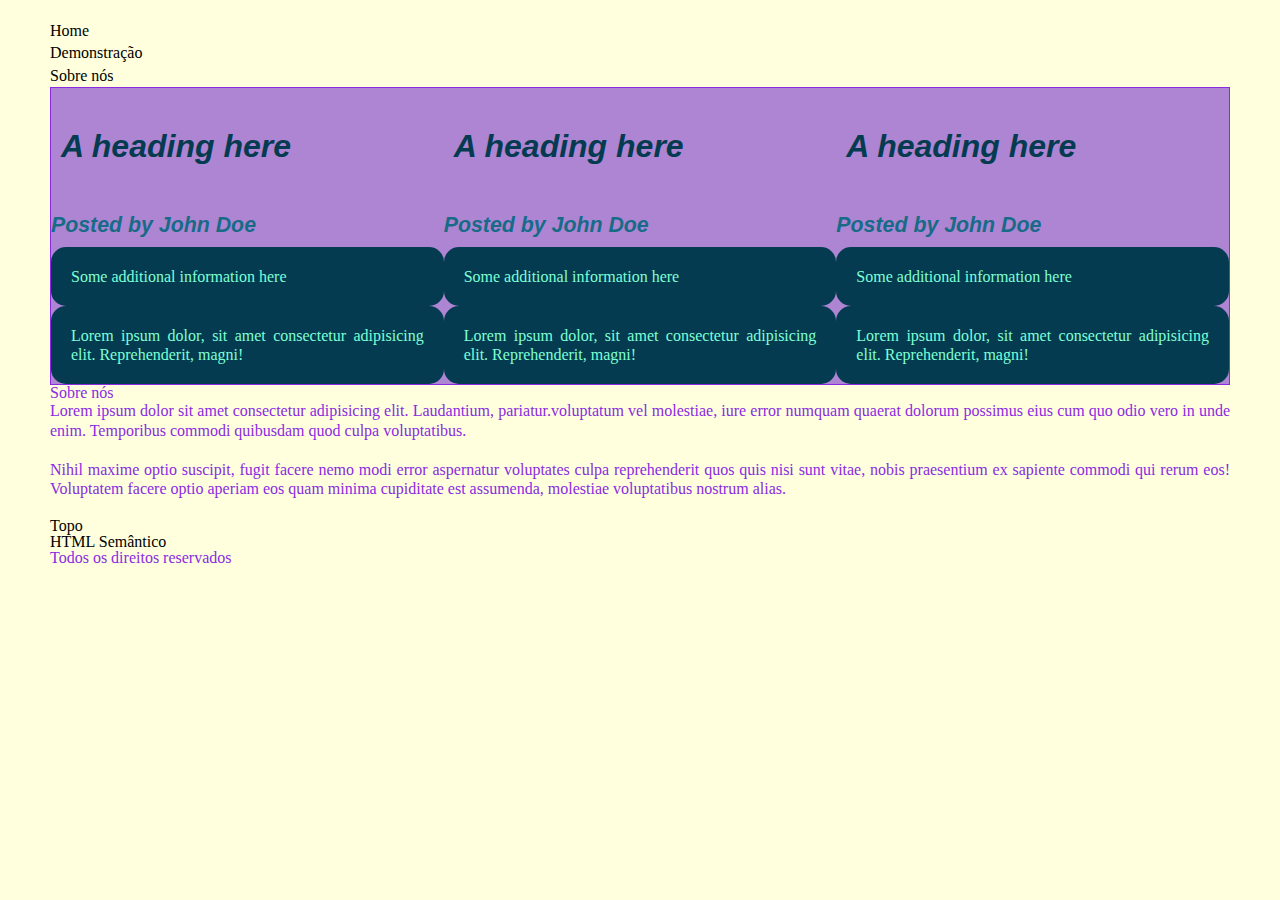
<file: index.html>
<!DOCTYPE html>

<html lang="pt-BR">
<head>
    <meta charset="UTF-8">
    <meta name="viewport" content="width=device-width, initial-scale=1.0">
    <title>HTML Semantico</title>  
    <!-- CSS Linkado (Externo) -->

    <link rel="stylesheet"  href="./reset.css">
    <link  rel="stylesheet" href="./style.css">
    
<!-- CSS style -->

<style>
  .artigos { 

 border:  1px solid;
 display: flex;
 flex-direction: row;
 flex-wrap: nowrap;  
 justify-content:space-around;
 align-items: center;
 background-color:rgb(173, 133, 211); 
        }
     
        
   

</style>

</head>
<body style="color: blueviolet"><!-- Css inline (atributo style) -->
    <header id="topo-pagina">
      <nav>
        <ul>
          <li>
            <a href="./index.html">Home</a>
          </li>
          <li>
            <a href="./demo-flexbox.html" target="_blank">Demonstração </a>
          </li>
          <li>
            <a href="#sobre-nos">Sobre nós</a>
          </li>
        </ul>
      </nav>
    </header>
    
    
    <section class="artigos">
  

<article>
  <header>
    <h1 class="titulo-de-artigo">A heading here</h1>
    <h2 class="subtitulo-de-pagina">Posted by John Doe</h2>
    <p class="paragrafo-de-artigo">Some additional information here</p>
  </header>

  <p class="paragrafo-de-artigo">Lorem ipsum dolor, sit amet consectetur adipisicing elit. Reprehenderit, magni!</p>
</article>

<article>
  <header>
    <h1 class="titulo-de-artigo">A heading here</h1>
    <h2 class="subtitulo-de-pagina">Posted by John Doe</h2>
    <p class="paragrafo-de-artigo">Some additional information here</p>
  </header>

  <p class="paragrafo-de-artigo">Lorem ipsum dolor, sit amet consectetur adipisicing elit. Reprehenderit, magni!</p>
</article>

<article>
  <header>
    <h1 class="titulo-de-artigo">A heading here</h1>
    <h2 class="subtitulo-de-pagina">Posted by John Doe</h2>
    <p class="paragrafo-de-artigo">Some additional information here</p>
  </header>

  <p class="paragrafo-de-artigo">Lorem ipsum dolor, sit amet consectetur adipisicing elit. Reprehenderit, magni!</p>
</article>

    </section>    

<section id="sobre-nos">
  <h2>Sobre nós</h2>
  
  <!-- abreviação: p*2>lorem-->

  <p>Lorem ipsum dolor sit amet consectetur adipisicing elit. Laudantium, pariatur.voluptatum vel molestiae, iure error numquam quaerat dolorum possimus eius cum quo odio vero in unde enim. Temporibus commodi quibusdam quod culpa voluptatibus.</p>
  <p>Nihil maxime optio suscipit, fugit facere nemo modi error aspernatur voluptates culpa reprehenderit quos quis nisi sunt vitae, nobis praesentium ex sapiente commodi qui rerum eos! Voluptatem facere optio aperiam eos quam minima cupiditate est assumenda, molestiae voluptatibus nostrum alias.</p>
</section>

<a href="#topo-pagina">Topo</a>
<nav>
  <a href="./site.html">HTML Semântico</a>
</nav>

<footer><h5>Todos os direitos reservados</h5></footer>



</body> 
</html>
</file>
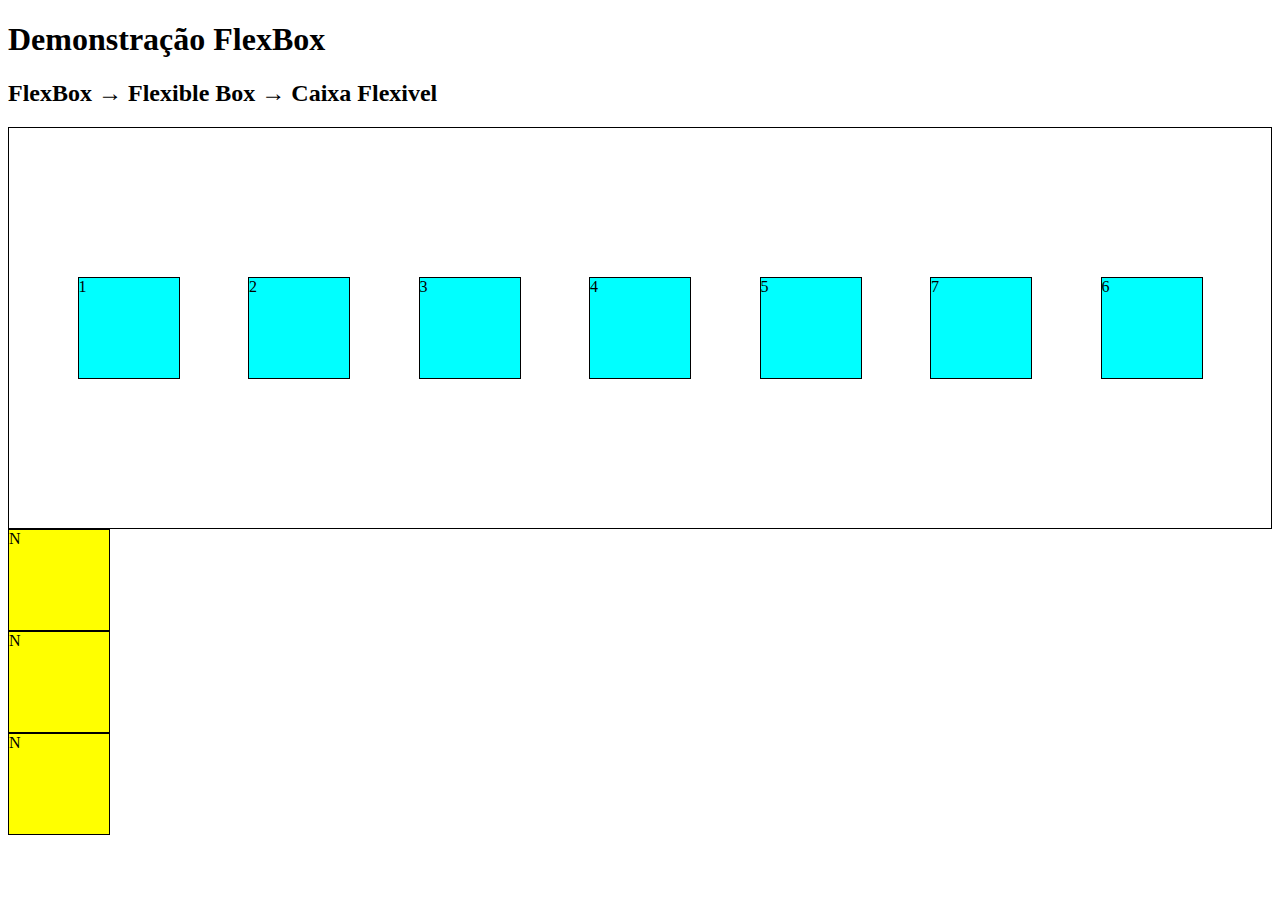
<file: demo-flexbox.html>
<!DOCTYPE html>
<html lang="pt-BR">
<head>
    <meta charset="UTF-8">
    <meta name="viewport" content="width=device-width, initial-scale=1.0">
    <title>Demo do FlexBox</title>

    <style>
        .elemento-contido, .nao-contido {
            width: 100px;
            height: 100px;
            background-color: aqua;
            border: 1px solid #000;
            
        }

        .elemento-container {
            height: 400px;
            border:  1px solid;

            display: flex;
            flex-direction: row;
            flex-wrap: wrap;  
            justify-content:space-evenly;
            align-items: center;
        }

        .nao-contido {
            background-color: yellow;
        }

    </style>

</head>
<body>
    <h1>Demonstração FlexBox</h1>
    <h2>FlexBox → Flexible Box → Caixa Flexivel</h2>
   
<div class="elemento-container">
    <div class="elemento-contido" style="order: 1;">1</div>
    <div class="elemento-contido" style="order: 2;">2</div>
    <div class="elemento-contido" style="order: 3;">3</div>
    <div class="elemento-contido" style="order: 4;">4</div>
    <div class="elemento-contido" style="order: 5;">5</div>
    <div class="elemento-contido" style="order: 7;">6</div>
    <div class="elemento-contido" style="order: 6;">7</div>
</div>

<div class="nao-contido">N</div>
<div class="nao-contido">N</div>
<div class="nao-contido">N</div>


</body>
</html>
</file>
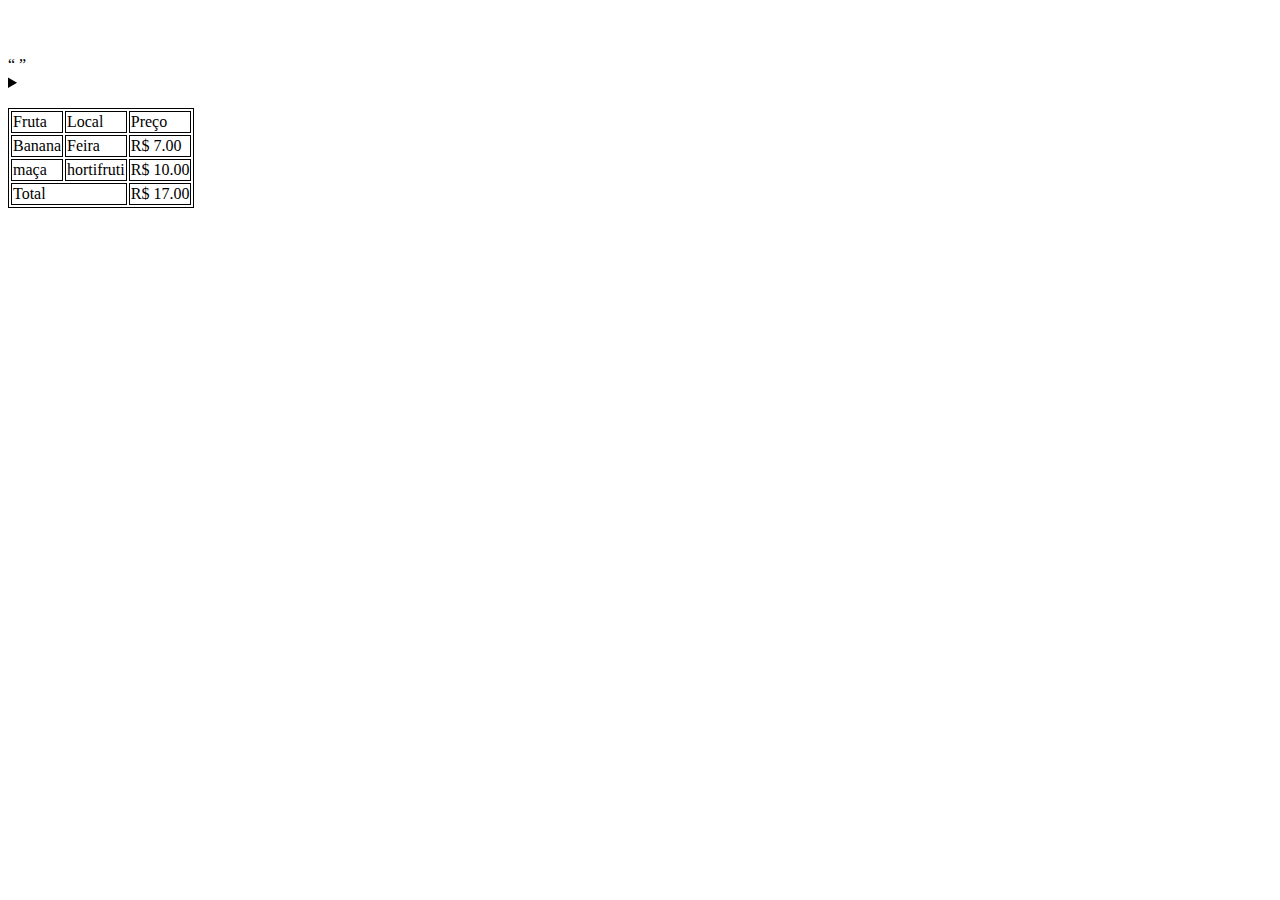
<file: exemplo-semantica.html>
<!DOCTYPE html>
<html lang="pt-BR">
<head>
    <meta charset="UTF-8">
    <meta name="viewport" content="width=device-width, initial-scale=1.0">
    <title>HTML | Exemplo de Semântica</title>
</head>
<body> 
    <!-- No body vai TODO o conteudo da pagina  -->
    <Header>
        <!-- Aqui vai o cabeçalho da pagina  -->
        <nav>
            <!-- Nesse caso, o nav indica o menu de navegação principal  -->
        </nav>
    </Header>
    
    <main>
        <!-- Já no main vai o conteudo principal da pagina -->

        <article>
            <!-- Artigo ou conteúdo autocontido, não necessariamente conectado ao assunto da pagina.  -->
            <header>
                <!-- cabeçalho do artigo           Um nav aqui definiria um menu de navegação dentro do cabeçalho de um artigo  -->
            </header>
            <footer>
                <!-- rodapé do artigo  -->
            </footer>
        </article>

        <section>
            <!-- Seção relacionada com o conteudo do site  -->
        </section>

        <picture>
            <!-- tag usada para inserir imagem, podendo alterar os atributos da mesma  -->
        </picture>

        <pre>
            <!-- usado para inserir textos pré-formatados  -->
        </pre>

    <q>
        <!-- usado para fazer citações  -->
    </q>

    <details> 
        <!-- details serve para criar um sumario  -->
        <summary> 
            <!-- o nome do sumario inserido aqui  -->
            <p>
                <!-- conteudo do details  -->
            </p>
        </summary>
    </details>

    <style>
        /* style css inline para aplicar estilos  */
        table, td, tr, thead {
            /* aplicando estilo a mais de uma tag  */
            border: 1px solid #000;
        }
    </style>

    <table>
        <!-- table serve para criar tabelas  -->
        <thead>
            <!-- Cabeça da tabela  -->
        <tr> 
            <!-- para criar linhas de tabela   tr = table row-->
            <td>
                Fruta
           <!-- para criar colunas da tabela   td= table data  -->
           <!-- se trocar os "td" por "th" deixa em negrito para definir a head da tabela  -->
            </td>
            <td>Local</td>
            <td>Preço</td>
        </tr>
    </thead>
    <tbody>
        <!-- corpo da tabela  -->
        <tr>
            <td>Banana</td>
            <td>Feira</td>
            <td>R$ 7.00</td>
        </tr>
        <tr>
            <td>maça</td>
            <td>hortifruti</td>
            <td>R$ 10.00</td>
        </tr>
    </tbody>
    <tfoot>
    <tr>
        <td colspan="2">Total</td>
        <!-- colspan serve para mesclar duas ou mais celulas  -->
        <td>R$ 17.00</td>
    </tr>
    </tfoot>
    </table>


        <nav>
            <!-- Define um menu de navegação, pode ser inserido no main, header, footer, body, section, aside -->
        </nav>



    </main>

    <aside>
        <!-- Conteudo lateral | secundario, mas relacionado ao conteudo principal  -->
    </aside>

    <footer>
        <!-- No footer vai o conteudo do rodapé -->
        <nav>
             <!-- Menu de navegação do rodapé  -->
        </nav>
    </footer> 
    
    
</body>
</html>
</file>
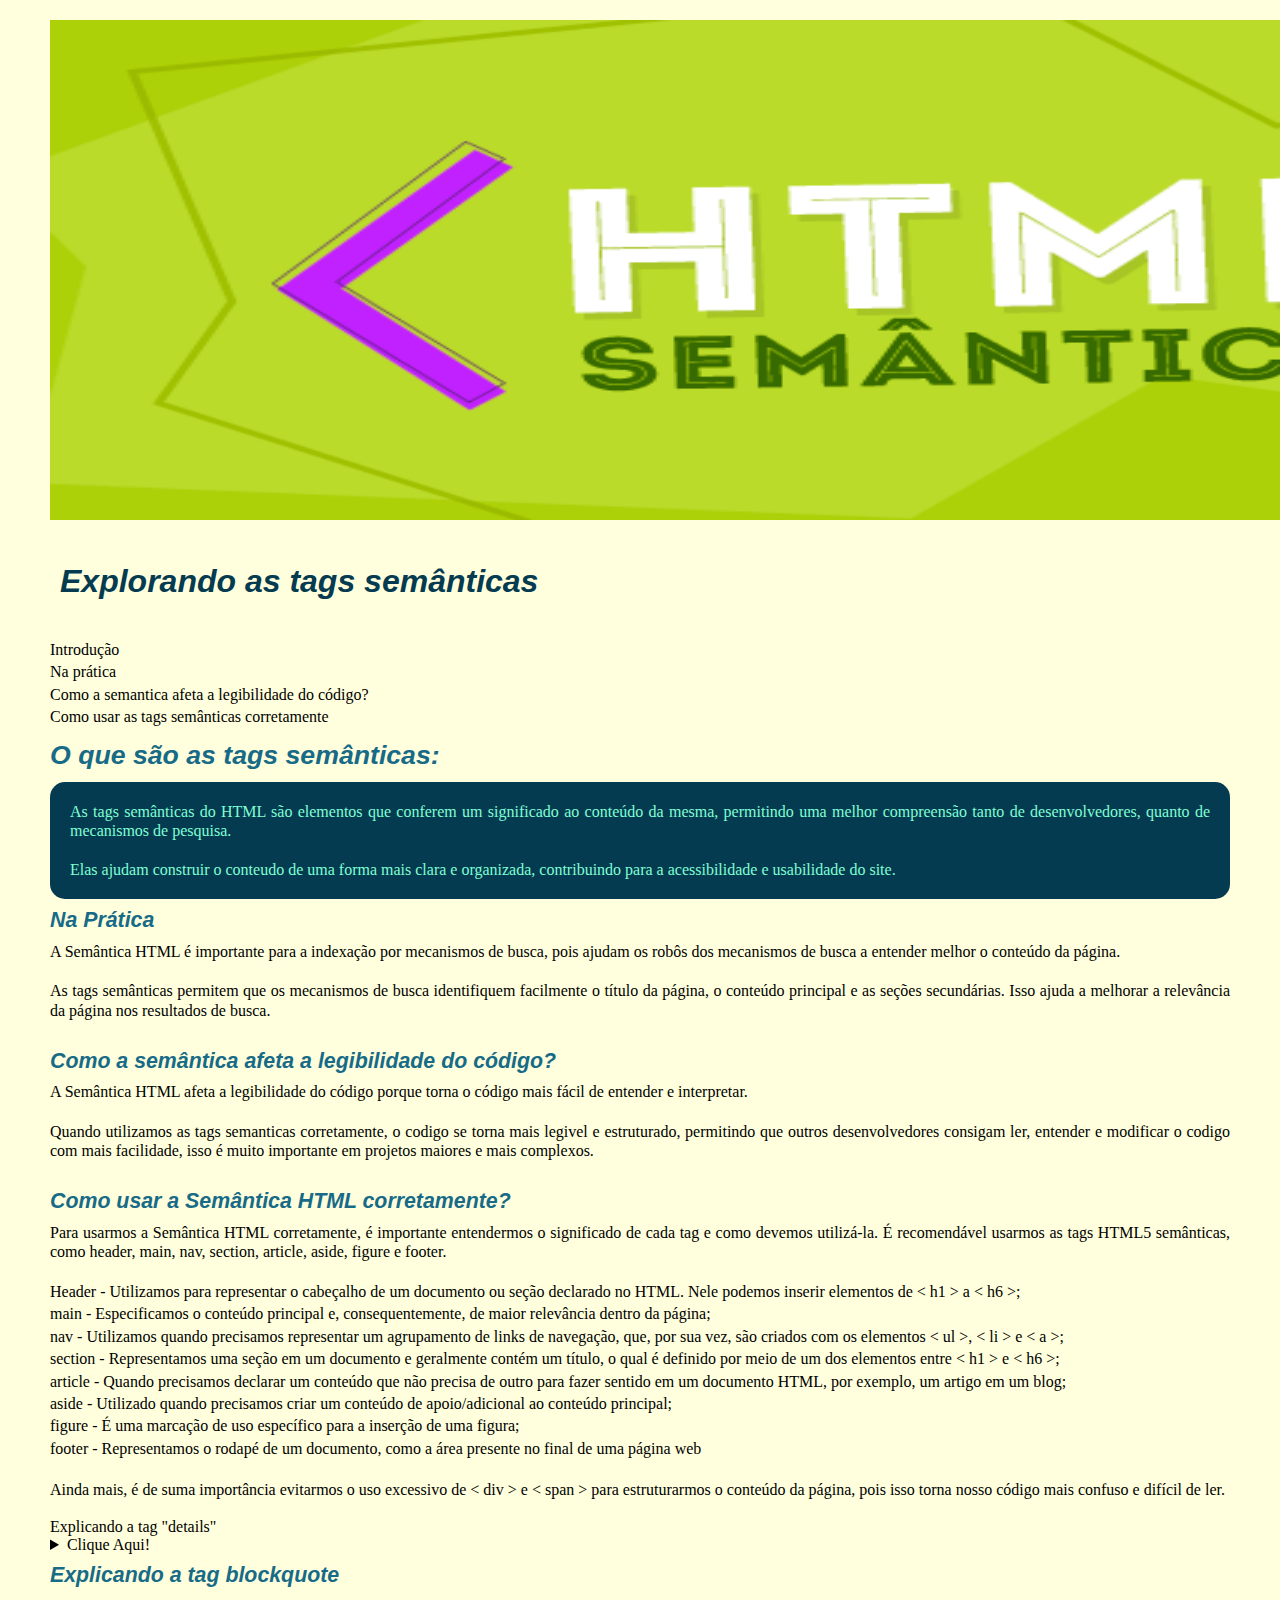
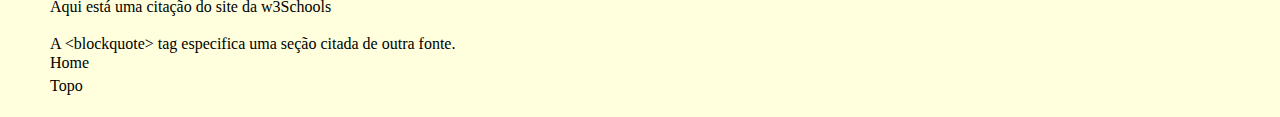
<file: site.html>
<!DOCTYPE html>
<html lang="pt-BR">
<head>
    <meta charset="UTF-8">
    <meta name="viewport" content="width=device-width, initial-scale=1.0">
    <title>A importancia do HTML Semantico</title>
    <link rel="stylesheet"  href="./reset.css">
    <link  rel="stylesheet" href="./style.css">
    
</head>
<body>
    <header id="topo">
        <figure>
            <img src="images/exemplos_html-semantico.png" alt="HTML Semantico" width="1800" height="500">
        </figure>
        <h1 class="titulo-de-artigo">Explorando as tags semânticas</h1>
        <nav>
            
            <ul>
                <li><a href="#introducao">Introdução</a></li>
                <li><a href="#sessao1">Na prática</a></li> 
                <li><a href="#sessao2">Como a semantica afeta a legibilidade do código?</a></li>
                <li><a href="#sessao3">Como usar as tags semânticas corretamente</a></li>
            </ul>
        </nav>
    </header>
    <main>    
        <section id="introducao">
            <article>
                <h2 class="titulo-de-pagina">O que são as tags semânticas:</h2>
                <p class="paragrafo-de-artigo">As tags semânticas do HTML são elementos que conferem um significado ao conteúdo da mesma, permitindo uma melhor compreensão tanto de <strong>desenvolvedores, quanto de mecanismos de pesquisa.</strong></p>
                <p class="paragrafo-de-artigo">Elas ajudam construir o conteudo de uma forma mais clara e organizada, contribuindo para a acessibilidade e usabilidade do site.</p>
            </article>
            
            
            <section id="sessao1">
                <article><h3 class="subtitulo-de-pagina">Na Prática</h3>
                    <p>A Semântica HTML é importante para a indexação por mecanismos de busca, pois ajudam os robôs dos mecanismos de busca a entender melhor o conteúdo da página.</p>
                    <p> As tags semânticas permitem que os mecanismos de busca identifiquem facilmente o título da página, o conteúdo principal e as seções secundárias. Isso ajuda a melhorar a relevância da página nos resultados de busca.</p>
                </article>
            </section>
            <section id="sessao2">
                <article>
                    <h3 class="subtitulo-de-pagina">Como a semântica afeta a legibilidade do código?</h3>
                    <p>A Semântica HTML afeta a legibilidade do código porque torna o código mais fácil de entender e interpretar. </p>
                    <p>Quando utilizamos as tags semanticas corretamente, o codigo se torna mais legivel e estruturado, permitindo que outros desenvolvedores consigam ler, entender e modificar o codigo com mais facilidade, isso é muito importante em projetos maiores e mais complexos. </p>
                </article>
            </section>
            <section id="sessao3"> 
                <h3 class="subtitulo-de-pagina">Como usar a Semântica HTML corretamente?</h3>
                <p>Para usarmos a Semântica HTML corretamente, é importante entendermos o significado de cada tag e como devemos utilizá-la. É recomendável usarmos as tags HTML5 semânticas, como <em>header</em>, <em>main</em>, <em>nav</em>, <em>section</em>, <em>article</em>, <em>aside</em>, <em>figure</em> e <em>footer</em>.
                </p>
                <p>
                    <ul>
                        <li><strong>Header</strong> - Utilizamos para representar o cabeçalho de um documento ou seção declarado no HTML. Nele podemos inserir elementos de <strong>&lt h1 &gt</strong> a <strong>&lt h6 &gt</strong>;</li> 
                        <li><strong>main</strong> - Especificamos o conteúdo principal e, consequentemente, de maior relevância dentro da página;  </li> 
                        <li><strong>nav</strong> - Utilizamos quando precisamos representar um agrupamento de links de navegação, que, por sua vez, são criados com os elementos <strong>&lt ul &gt</strong>, <strong>&lt li &gt</strong> e <strong> &lt a &gt</strong>; </li> 
                        <li><strong>section</strong> - Representamos uma seção em um documento e geralmente contém um título, o qual é definido por meio de um dos elementos entre <strong>&lt h1 &gt</strong> e <strong>&lt h6 &gt</strong>;</li>
                        <li><strong>article</strong> - Quando precisamos declarar um conteúdo que não precisa de outro para fazer sentido em um documento HTML, por exemplo, um artigo em um blog;</li>
                        <li><strong>aside</strong> - Utilizado quando precisamos criar um conteúdo de apoio/adicional ao conteúdo principal;</li>
                        <li><strong>figure</strong> - É uma marcação de uso específico para a inserção de uma figura; </li>
                        <li><strong>footer</strong> - Representamos o rodapé de um documento, como a área presente no final de uma página web</li>
                    
                    </ul>
                </p>
                <p>Ainda mais, é de suma importância evitarmos o uso excessivo de <strong> &lt div &gt </strong> e <strong> &lt span &gt </strong>para estruturarmos o conteúdo da página, pois isso torna nosso código mais confuso e difícil de ler.</p>

                <h4>Explicando a tag <strong>"details"</strong></h4>
                <details>
                    <summary>Clique Aqui!</summary>
                    <p>A tag <strong> &ltdetails&gt</strong> é frequentemente usada para criar um widget interativo que o usuario pode abrir e fechar. Por padrão, o widget está fechado. Quando aberto, ele se expande e exibe o conteúdo contido nele.</p>
                </details>
                <h4 class="subtitulo-de-pagina"> Explicando a tag <strong> blockquote </strong></h4>
                <p> Aqui está uma citação do site da w3Schools</p>
                <blockquote cite="https://www.w3schools.com/tags/tag_blockquote.asp"> 
                    A <strong> &ltblockquote&gt </strong> tag especifica uma seção citada de outra fonte.  

                </blockquote>
            </section>
    </main>
</section>
    <footer>
        <ul>
            <li><a href="./index.html">Home</a></li>
            <li><a href="#topo">Topo</a></li>
        </u>
    </footer>
</body>
</html>
</file>
<file: style.css>
body {
    margin: 20px 50px;   
    background-color: #FFFFDD;

}
 p {
    line-height: 1.2;
    text-align: justify;
    margin-bottom: 20px;
}
ul {
    line-height: 1.4;
}
details {
    line-height: 1.2;
}



.paragrafo-de-artigo + .paragrafo-de-artigo {
    padding-top: 0; 
}
 
.paragrafo-de-artigo {
    background-color: #053B50;
    color: aquamarine;
    padding: 20px;
    margin: 0;
   }

.titulo-de-artigo {
    color:#053B50;
    line-height: 3;
    font-weight: bold;
    font-size: 24pt;
    font-style: italic;
    margin: 10px;
    font-family: Arial, Helvetica, sans-serif;
}
    
.titulo-de-pagina {
    color:#176B87;
    line-height: 2;
    font-weight: bold;
    font-size: 20pt;
    font-style: italic;
    font-family: Arial, Helvetica, sans-serif;
}

.subtitulo-de-pagina {
    color:#176B87;
    line-height: 2;
    font-weight: bold;
    font-size: 16pt;
    font-style: italic;    
    font-family: Arial, Helvetica, sans-serif;
}


article p:nth-of-type(1) {
border-radius: 15px 15px 0 0;
}

article p:last-child {
    border-radius: 0 0 15px 15px;
    }

.paragrafo-de-artigo:only-of-type {
        border-radius:  15px;
    }
</file>
